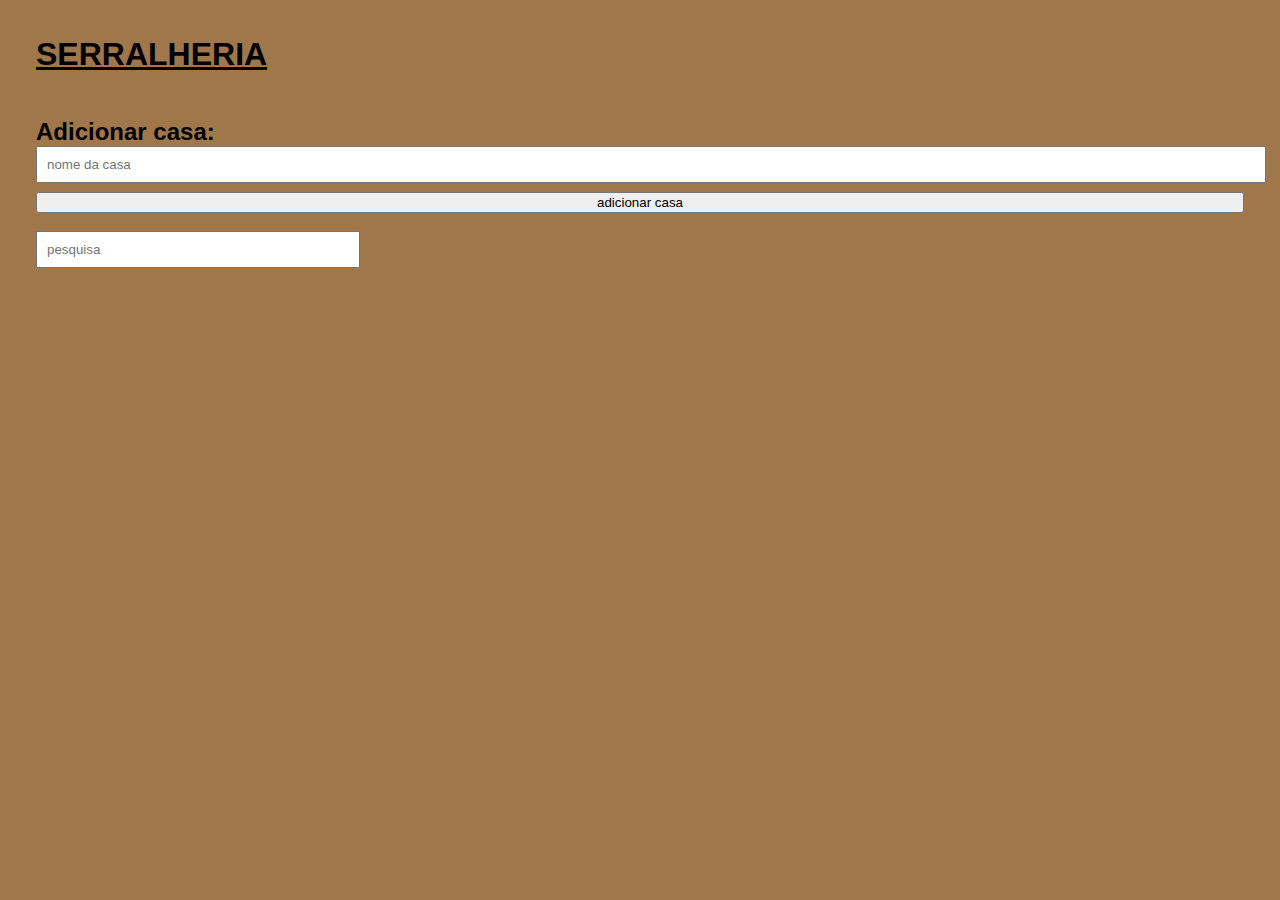
<file: index.html>
<!DOCTYPE html>
<html lang="pt-br">
<head>
    <meta charset="UTF-8">
    <meta name="viewport" content="width=device-width, initial-scale=1.0">
    <title>serralheria</title>
    <link rel="stylesheet" href="style.css">
</head>
<body>
    <h1 class="titulo">SERRALHERIA</h1>
    <div class="adiciona">
        <h2>Adicionar casa:</h2>
        <input type="text" placeholder="nome da casa"> <br>
        <button id="adicionar-btn">adicionar casa</button>
    </div>
    <input class="pesquisa" type="text" placeholder="pesquisa">
        <!--<a class="pablo" href="casa.html">
            <h2>casa: zé</h2>
            <h3>obras feitas: 6</h3>
        </a>-->
    <table id="casas-table">
        <tbody class="ultragrid">
            <!-- Categorias serão inseridas aqui dinamicamente -->
        </tbody>
    </table>
    <script src="js.js"></script>
</body>
</html>
</file>
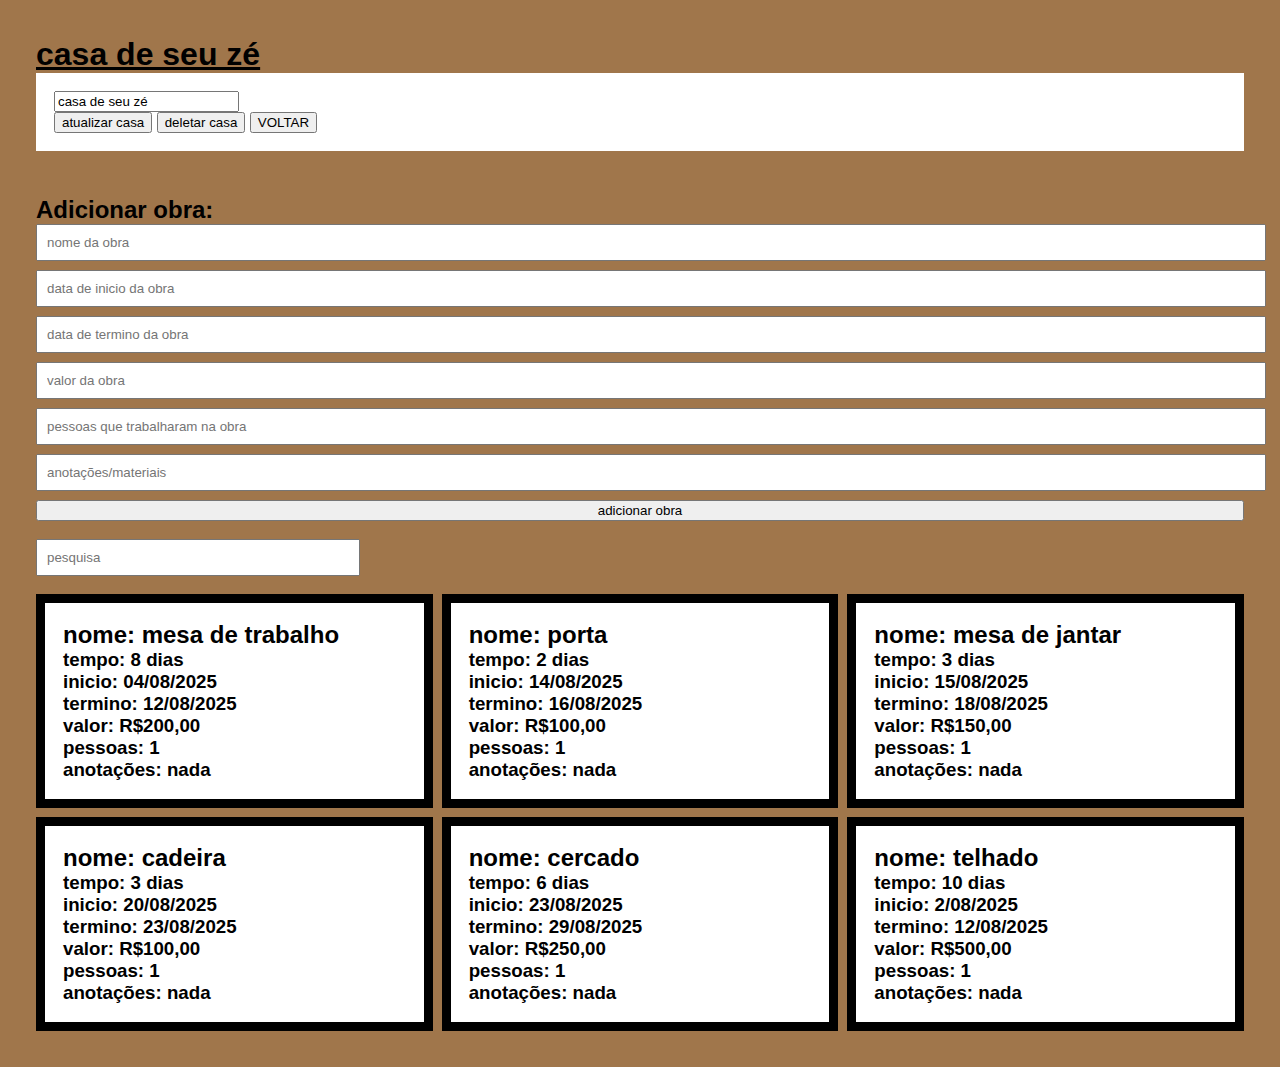
<file: casa.html>
<!DOCTYPE html>
<html lang="pt-br">
<head>
    <meta charset="UTF-8">
    <meta name="viewport" content="width=device-width, initial-scale=1.0">
    <title>Casa</title>
    <link rel="stylesheet" href="style.css">
</head>
<body>
    <h1 class="titulo">casa de seu zé</h1>
    <div class="editar">
        <input type="text" value="casa de seu zé">
        <br>
        <button>atualizar casa</button>
        <button>deletar casa</button>
        <a href="index.html">
            <button>VOLTAR</button>
        </a>
    </div>
    <div class="adiciona">
        <h2>Adicionar obra:</h2>
        <input type="text" placeholder="nome da obra"><br>
        <input type="datetime" placeholder="data de inicio da obra"><br>
        <input type="datetime" placeholder="data de termino da obra"><br>
        <input type="number" placeholder="valor da obra"> <br>
        <input type="number" placeholder="pessoas que trabalharam na obra">
        <br>
        <input type="text" placeholder="anotações/materiais">
        <br>
        <button>adicionar obra</button>
    </div>
    <input class="pesquisa" type="text" placeholder="pesquisa">
    <div class="ultragrid">
        <a class="pablo" href="obra.html">
            <h2>nome: mesa de trabalho</h2>
            <h3>tempo: 8 dias</h3>
            <h3>inicio: 04/08/2025</h3>
            <h3>termino: 12/08/2025</h3>
            <h3>valor: R$200,00</h3>
            <h3>pessoas: 1</h3>
            <h3>anotações: nada</h3>
        </a>
        <a class="pablo" href="obra.html">
            <h2>nome: porta</h2>
            <h3>tempo: 2 dias</h3>
            <h3>inicio: 14/08/2025</h3>
            <h3>termino: 16/08/2025</h3>
            <h3>valor: R$100,00</h3>
            <h3>pessoas: 1</h3>
            <h3>anotações: nada</h3>
        </a>
        <a class="pablo" href="obra.html">
            <h2>nome: mesa de jantar</h2>
            <h3>tempo: 3 dias</h3>
            <h3>inicio: 15/08/2025</h3>
            <h3>termino: 18/08/2025</h3>
            <h3>valor: R$150,00</h3>
            <h3>pessoas: 1</h3>
            <h3>anotações: nada</h3>
        </a>
        <a class="pablo" href="obra.html">
            <h2>nome: cadeira</h2>
            <h3>tempo: 3 dias</h3>
            <h3>inicio: 20/08/2025</h3>
            <h3>termino: 23/08/2025</h3>
            <h3>valor: R$100,00</h3>
            <h3>pessoas: 1</h3>
            <h3>anotações: nada</h3>
        </a>
        <a class="pablo" href="obra.html">
            <h2>nome: cercado</h2>
            <h3>tempo: 6 dias</h3>
            <h3>inicio: 23/08/2025</h3>
            <h3>termino: 29/08/2025</h3>
            <h3>valor: R$250,00</h3>
            <h3>pessoas: 1</h3>
            <h3>anotações: nada</h3>
        </a>
        <a class="pablo" href="obra.html">
            <h2>nome: telhado</h2>
            <h3>tempo: 10 dias</h3>
            <h3>inicio: 2/08/2025</h3>
            <h3>termino: 12/08/2025</h3>
            <h3>valor: R$500,00</h3>
            <h3>pessoas: 1</h3>
            <h3>anotações: nada</h3>
        </a>
    </div>
</body>
</html>
</file>
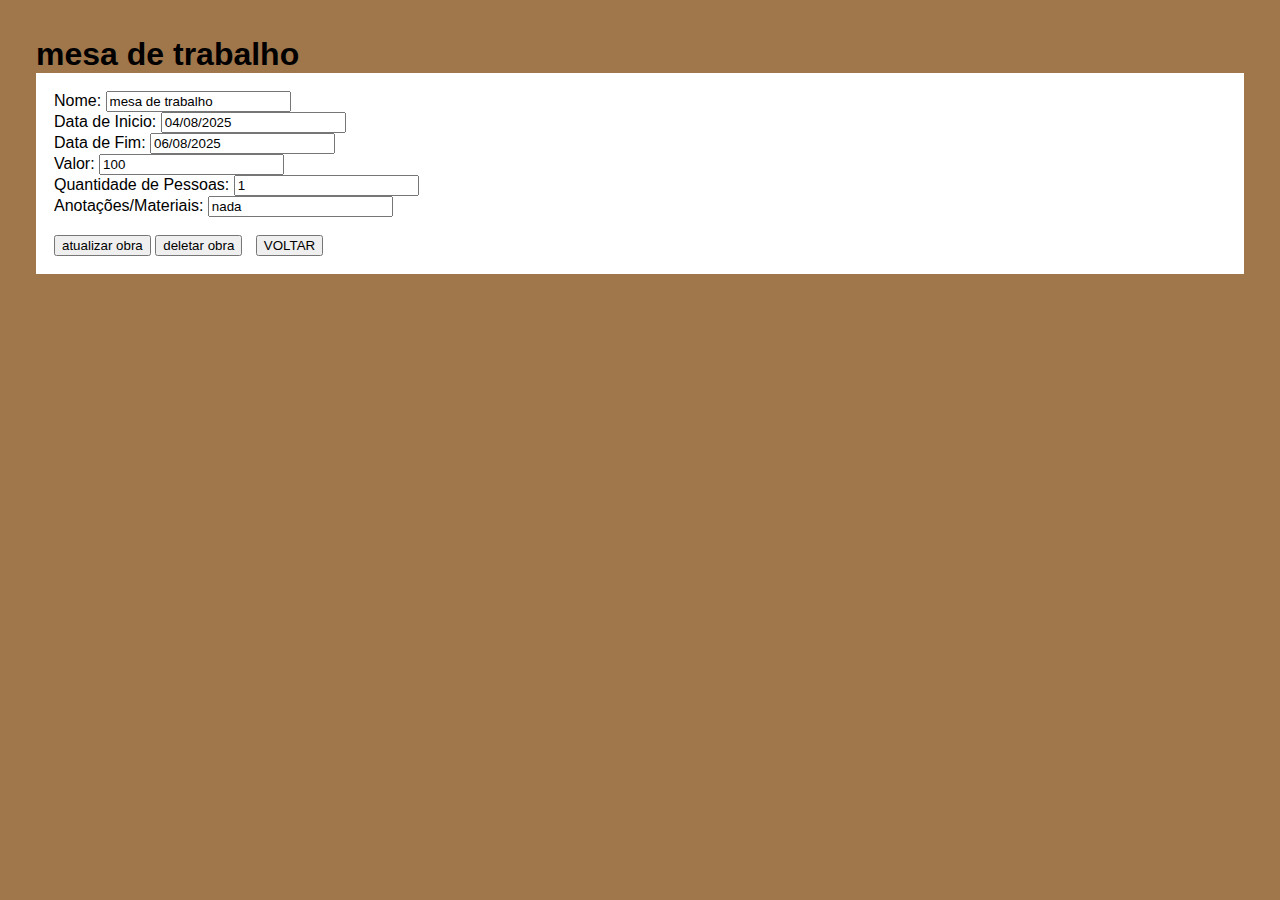
<file: obra.html>
<!DOCTYPE html>
<html lang="pt-br">
<head>
    <meta charset="UTF-8">
    <meta name="viewport" content="width=device-width, initial-scale=1.0">
    <title>Obra</title>
    <link rel="stylesheet" href="style.css">
</head>
<body>
    <h1>mesa de trabalho </h1>
    <div class="editar">
        <div>
            <label for="nome">Nome:</label>
            <input id="nome" type="text" value="mesa de trabalho">
        </div>
        <div>
            <label for="inicio">Data de Inicio:</label>
            <input id="inicio" type="datetime" value="04/08/2025">
        </div>
        <div>
            <label for="fim">Data de Fim:</label>
            <input id="fim" type="datetime" value="06/08/2025">
        </div>
        <div>
            <label for="valor">Valor:</label>
            <input id="valor" type="number" value="100">
        </div>
        <div>
            <label for="pessoas">Quantidade de Pessoas:</label>
            <input id="pessoas" type="number" value="1">
        </div>
        <div>
            <label for="anotacoes">Anotações/Materiais:</label>
            <input id="anotacoes" type="text" value="nada">
        </div>
        <br>
        <button>atualizar obra</button>
        <button>deletar obra</button>
            <a class="voltar" href="casa.html">
        <button>VOLTAR</button>
    </a>
    </div>
</body>
</html>
</file>
<file: style.css>
html{
    font-family: 'Segoe UI', Tahoma, Geneva, Verdana, sans-serif;
}
h1,h2,h3{
    margin: 0;
}
body{
    background-color: #a0764b;
    margin: 4vh;
}
.pablo{
    border: solid black 1vh;
    display: block;
    padding: 2vh;
    text-decoration: none;
    color: black;
    background: white;
}
.titulo{
    text-decoration: underline;
}
.pesquisa{
    margin-top: 2vh;
    padding: 1vh;
    width: 25%;
}
.adiciona{
    margin-top: 5vh;
}
.adiciona > input{
    padding: 1vh;
    margin-bottom: 1vh;
    width: 100%;
}
.adiciona > button{
    width: 100%;
}
.voltar{
    padding: 1vh;
    text-decoration: none;
    width: 50%;
}
.editar{
    background-color: white;
    padding: 2vh;
}
.ultragrid{
    display: grid;
    grid-template-columns: 1fr 1fr 1fr;
    grid-gap: 1vh;
    margin-top: 2vh;
}
</file>
